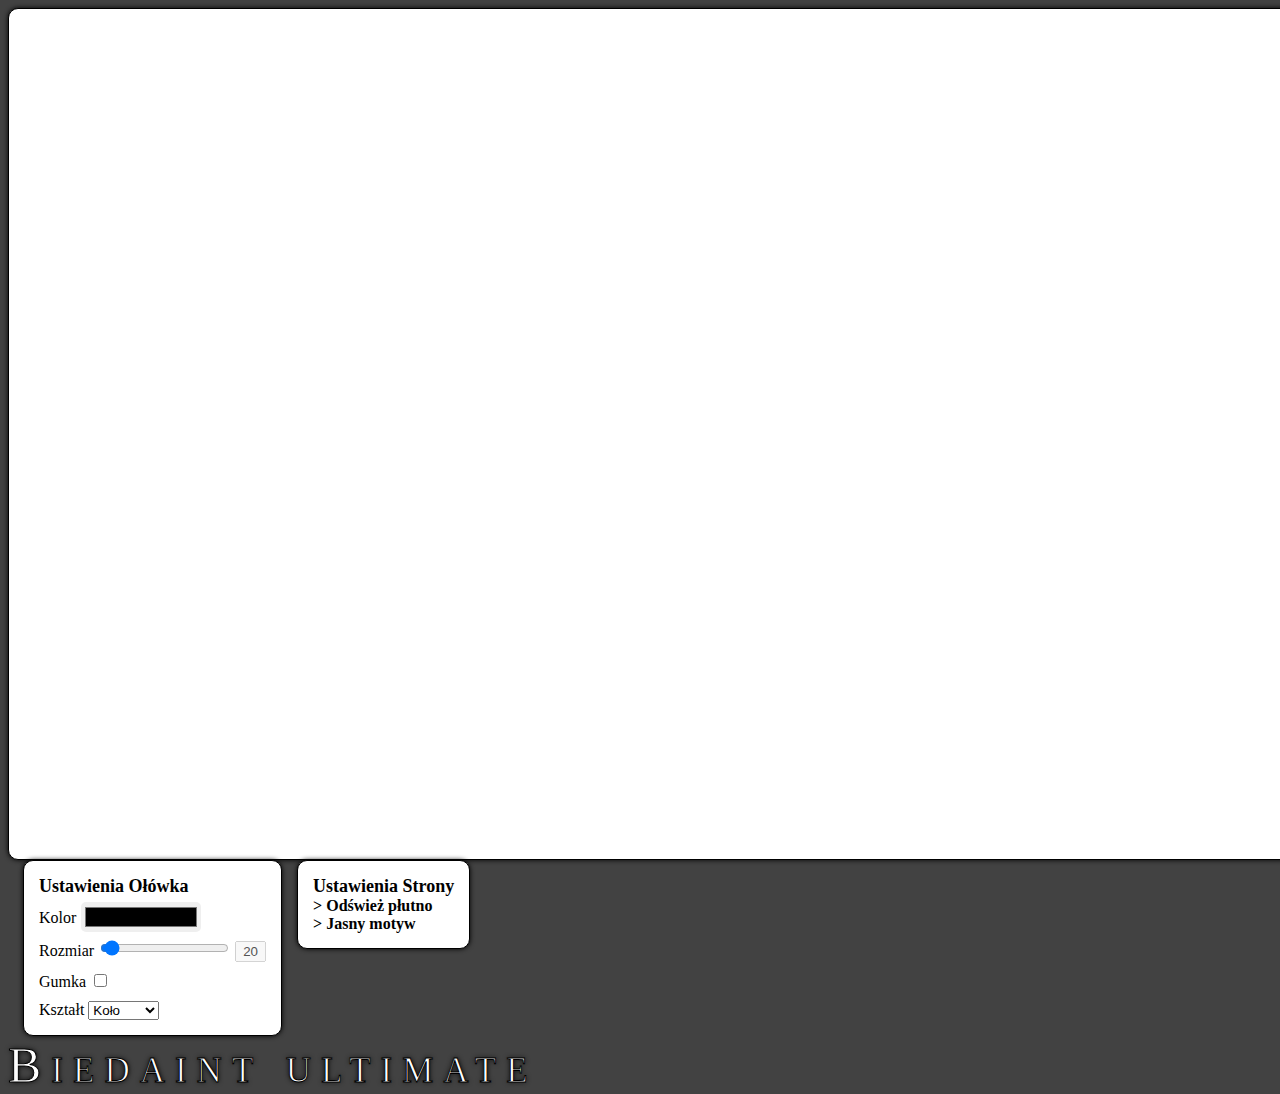
<file: index.html>
<!doctype HTML>
<html lang="pl-PL">
    <head>
		<meta charset="utf-8">
		<title>Biedaint</title>
		<link rel="stylesheet" href="style.css">
    </head>
    <body>
		<canvas id="canvas" width="1800" height="900" border="1" onmousedown="mouseIn(event)" onmousemove="mousePaint(event)" onmouseup="mouseOut(event)"></canvas>
		
		<div id="functions"><text class="settings">Ustawienia Ołówka</text>
			<div class="clr">
			<text class="clrt">Kolor</text> <div class="input"><input id="color" type="color"></div>
			</div>
			
			<br><br>
			Rozmiar
			<input type="range" id="size" min="1" max="500" value="20" onmousemove="sizeChange()">
			<input type="text" disabled id="svalue" value="20">
			
			<br>
			
			<div class="eraser">
			Gumka <input type="checkbox" id="eraser" onclick="setEraser()" value="1">
			</div>
			
			<div class = "shape">
			Kształt <select name = "shape" id = "shape" onchange="changeShape()" value="circle">
				<option value="circle">Koło</option>
				<option value="square">Kwadrat</option>
			</select>
			</div>
			
			<text id="text" value="1"></text>
		</div>
		<br><br><br><br><br><br><br><br><br><br>
		<div id="functions"><text class="settings">Ustawienia Strony</text>
			<br>
			<b>></b> <text id="refresh" onclick="canvasRefresh()">Odśwież płutno</text>
			<br>
			<b>></b> <text id="theme" onclick="changeTheme()">Jasny motyw</text>
		</div>
		<text id="title">biedaint ultimate</text>
		<script src="script.js"></script>
    </body>
</html>
</file>
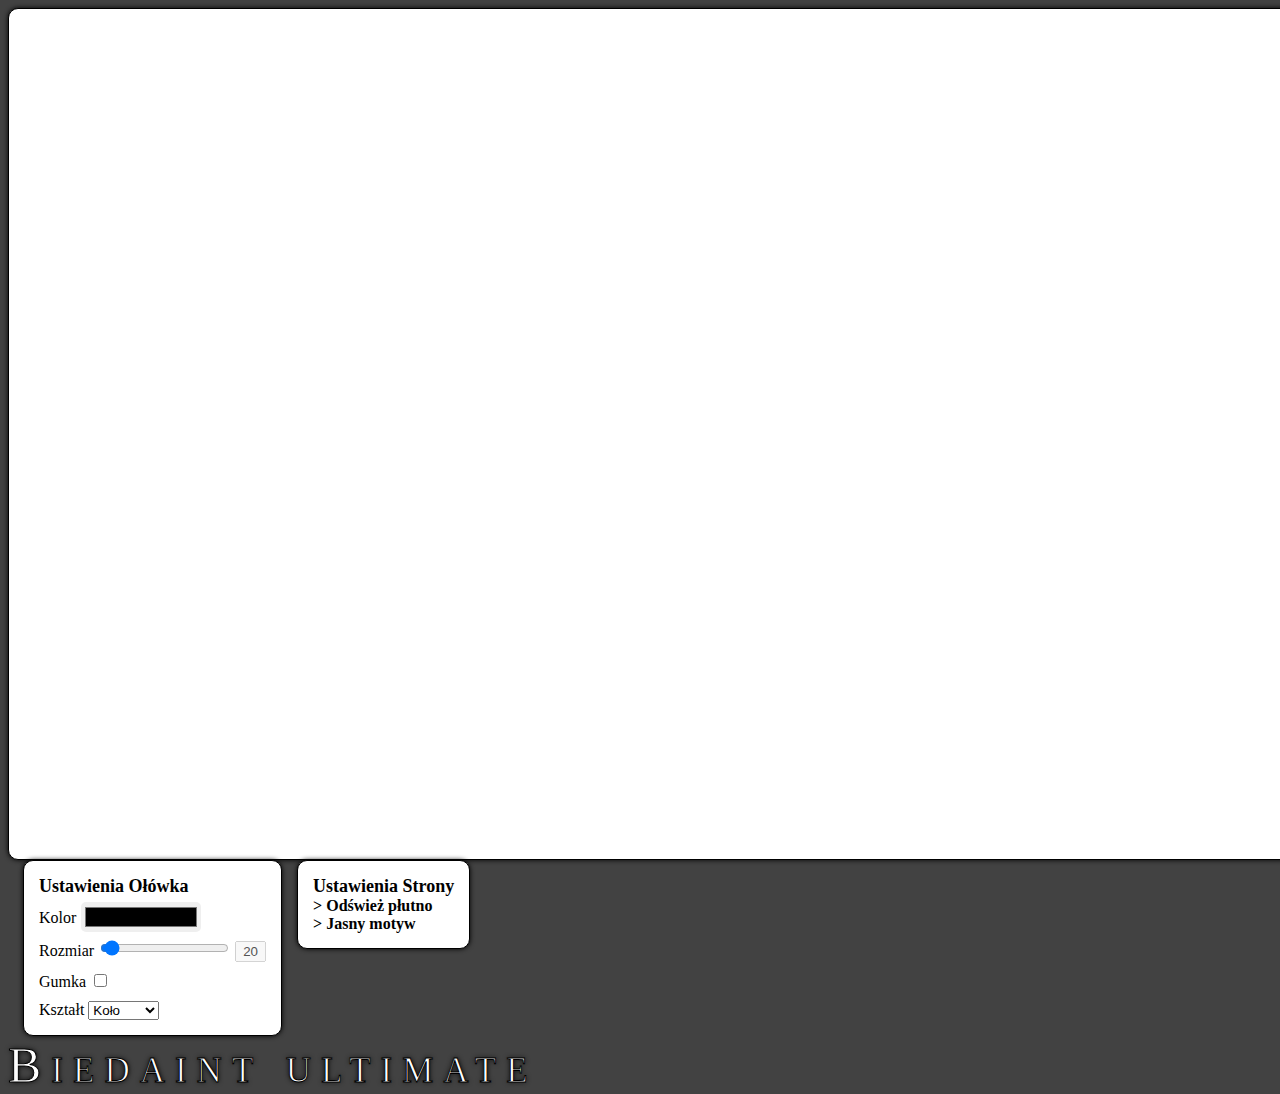
<file: main.html>
<!doctype HTML>
<html lang="pl-PL">
    <head>
		<meta charset="utf-8">
		<title>Biedaint</title>
		<link rel="stylesheet" href="style.css">
    </head>
    <body>
		<canvas id="canvas" width="1800" height="900" border="1" onmousedown="mouseIn(event)" onmousemove="mousePaint(event)" onmouseup="mouseOut(event)"></canvas>
		
		<div id="functions"><text class="settings">Ustawienia Ołówka</text>
			<div class="clr">
			<text class="clrt">Kolor</text> <div class="input"><input id="color" type="color"></div>
			</div>
			
			<br><br>
			Rozmiar
			<input type="range" id="size" min="1" max="500" value="20" onmousemove="sizeChange()">
			<input type="text" disabled id="svalue" value="20">
			
			<br>
			
			<div class="eraser">
			Gumka <input type="checkbox" id="eraser" onclick="setEraser()" value="1">
			</div>
			
			<div class = "shape">
			Kształt <select name = "shape" id = "shape" onchange="changeShape()" value="circle">
				<option value="circle">Koło</option>
				<option value="square">Kwadrat</option>
			</select>
			</div>
			
			<text id="text" value="1"></text>
		</div>
		<br><br><br><br><br><br><br><br><br><br>
		<div id="functions"><text class="settings">Ustawienia Strony</text>
			<br>
			<b>></b> <text id="refresh" onclick="canvasRefresh()">Odśwież płutno</text>
			<br>
			<b>></b> <text id="theme" onclick="changeTheme()">Jasny motyw</text>
		</div>
		<text id="title">biedaint ultimate</text>
		<script src="script.js"></script>
    </body>
</html>
</file>
<file: style.css>
body{
	background-color: #424242;
	font-family: 'Calibri';
	cursor: default;
	transition: 0.2s;
	-webkit-touch-callout: none;
    -webkit-user-select: none;
    -khtml-user-select: none;
    -moz-user-select: none;
    -ms-user-select: none;
    user-select: none;
}
#canvas{
	background-color: white;
	float: left;
	border: 1px solid black;
	border-radius: 10px;
	box-shadow: 0px 0px 5px black;
}

.clr{
	margin-top: 5px;
}

#color{
	width: 120px;
	height: 30px;
	border-radius: 5px;
	border: none;
}

.clrt{
	padding-top: 7px;
	float: left;
}

.input{
	padding-left: 5px;
	float: left;
}

.eraser{
	margin-top: 9px;
}

#functions{
	float: left;
	margin-left: 15px;
	border: 1px solid black;
	padding: 15px;
	border-radius: 10px;
	background-color: white;
	box-shadow: 0px 0px 5px black;
}

#title{
	float: left;
	clear: both;
	color: white;
	font-size: 50px;
	font-variant: small-caps;
	text-transform: lowercase;
	letter-spacing: 10px;
	-webkit-text-stroke: 1px black;
	text-shadow: 0px 0px 5px black;
}

#title:first-letter {
    text-transform: uppercase;
}

#svalue{
	width: 23px;
	text-align: center;
}

.shape{
	margin-top: 10px;
}

.settings{
	font-size: 18px;
	font-weight: bold;
}

#refresh{
	color: black;
	transition: 0.3s;
	font-weight: bold;
	cursor: pointer;
}

#refresh:hover{
	color: grey;
	transition: 0.3s;
	font-weight: bold;
	cursor: pointer;
}

#theme{
	color: black;
	transition: 0.3s;
	font-weight: bold;
	cursor: pointer;
}

#theme:hover{
	color: grey;
	transition: 0.3s;
	font-weight: bold;
	cursor: pointer;
}
</file>
